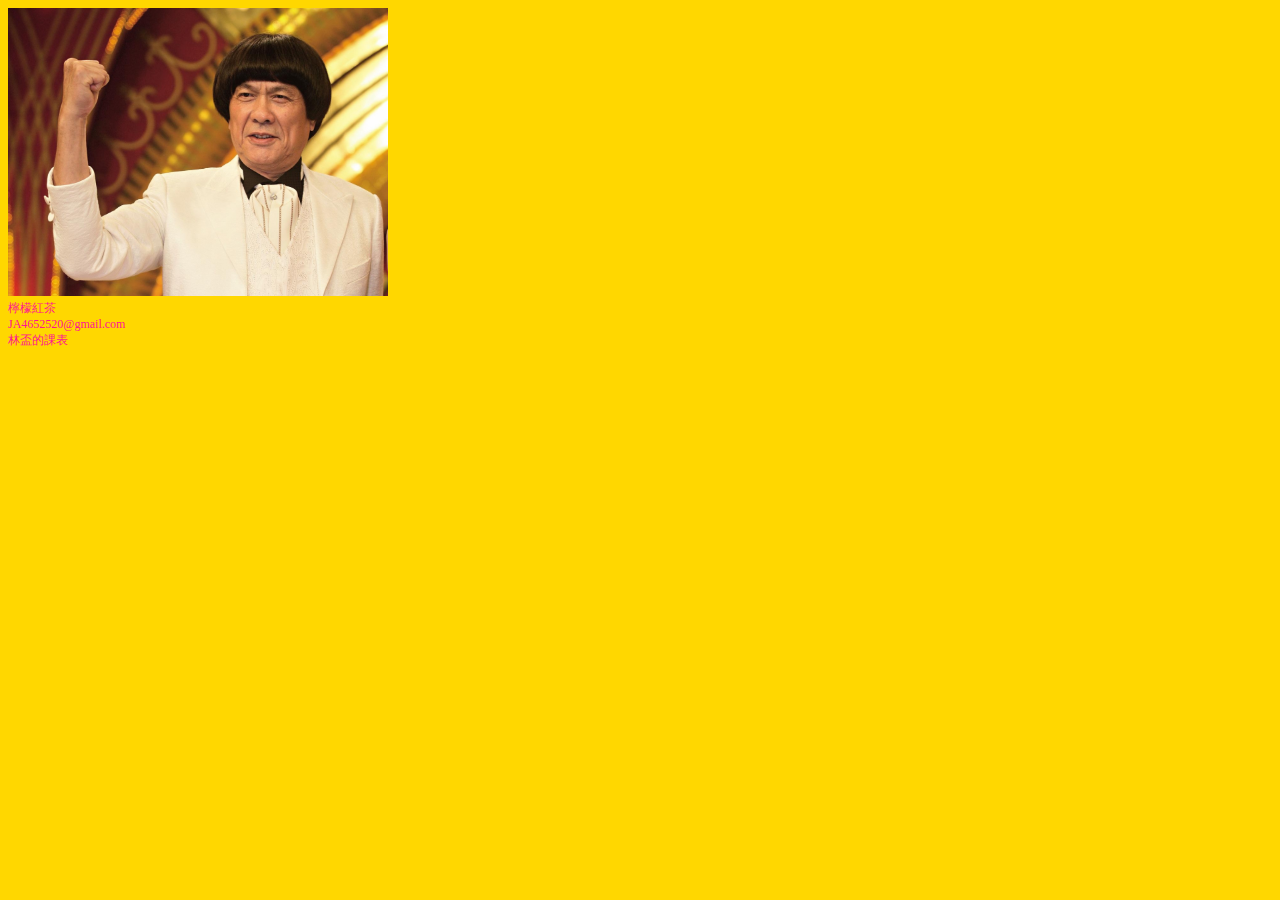
<file: index.html>
<!DOCTYPE html>
<html lang="en">
<head>
    <meta charset="UTF-8">
    <title>Title</title>
    <link rel="stylesheet" href="Css/css.css">
</head>
<body>
<!DOCTYPE html>
<html lang="en">
<head>
    <meta charset="UTF-8">
    <title>Title</title>
</head>
<body>
<img src="img/pig.jpeg"width="380" height="288"><img>
<br>
<a href="about.html"<font target="_blank">檸檬紅茶</a>
    <br>
    <a href="mailto:JA4652520@gmail.com"<font target="_blank">JA4652520@gmail.com</a>
        <br>
        <a href="class.html"<font target="_blank">林盃的課表</a>
</body>
</html>



</body>
</html>
</file>
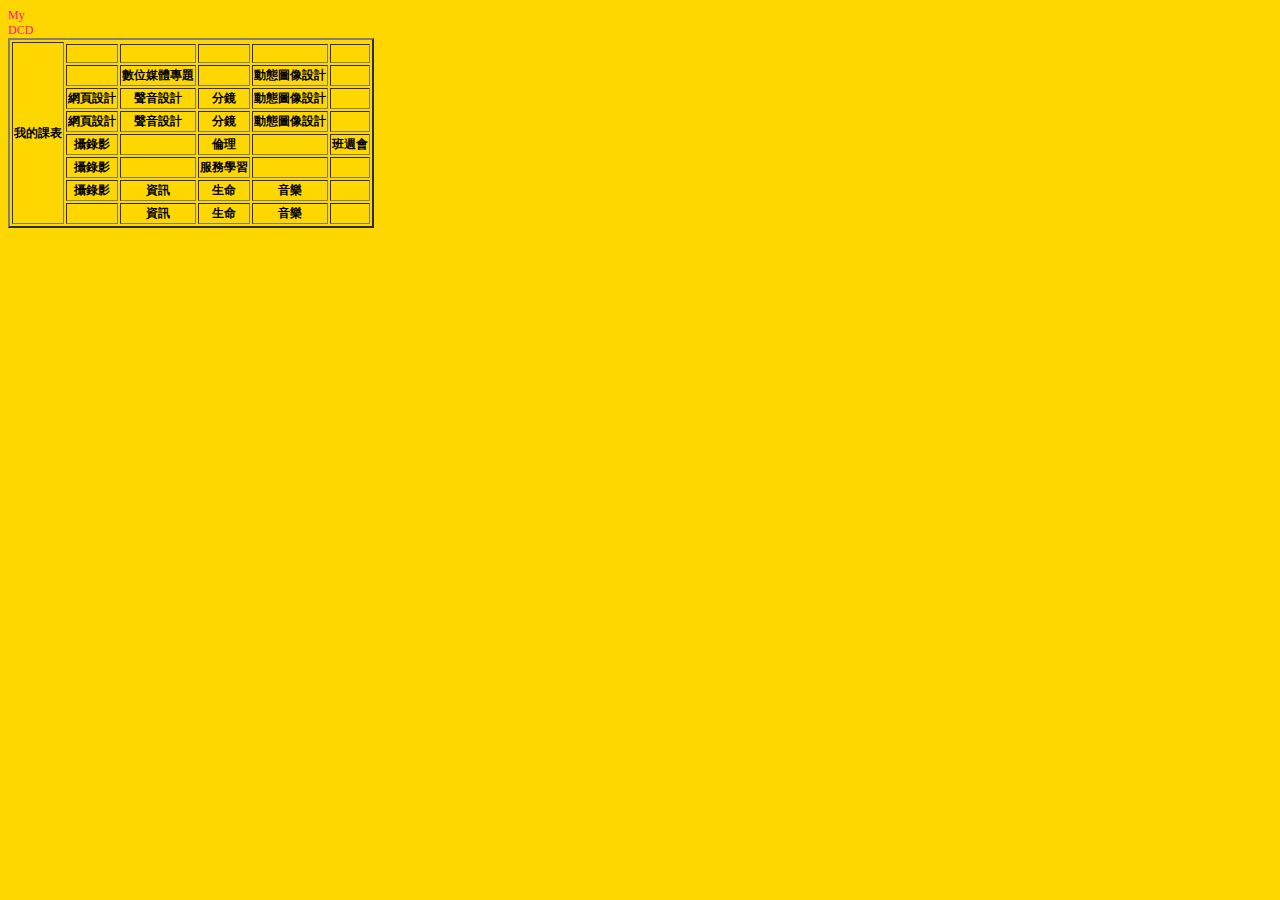
<file: class.html>
<!DOCTYPE html>
<html lang="en">
<head>
    <meta charset="UTF-8">
    <title>Title</title>
  <link rel="stylesheet" href="Css/css.css">
</head>
<body>
<div>
  <a href="#">My</a>
</div>
<a href="index.html">DCD</a>
<table  border="2">
  <th rowspan="10">我的課表</th>
  <!--第一節-->
  <tr>
    <th>&nbsp</th>
    <th>&nbsp</th>
    <th>&nbsp</th>
    <th>&nbsp</th>
    <th>&nbsp</th>
  </tr>      <!--第二節-->
  <tr>
    <th>&nbsp</th>
    <th>數位媒體專題</th>
    <th>&nbsp</th>
    <th>動態圖像設計</th>
    <th>&nbsp</th>
  </tr>
  <!--第三節-->
  <tr>
    <th>網頁設計</th>
    <th>聲音設計</th>
    <th>分鏡</th>
    <th>動態圖像設計</th>
    <th>&nbsp</th>
  </tr>
  <!--第四節-->
  <tr>
    <th>網頁設計</th>
    <th>聲音設計</th>
    <th>分鏡</th>
    <th>動態圖像設計</th>
    <th>&nbsp</th>
  </tr>
  <!--第五節-->
  <tr>
    <th>攝錄影</th>
    <th>&nbsp</th>
    <th>倫理</th>
    <th>&nbsp</th>
    <th>班週會</th>
  </tr>
  <!--第六節-->
  <tr>
    <th>攝錄影</th>
    <th>&nbsp</th>
    <th>服務學習</th>
    <th>&nbsp</th>
    <th>&nbsp</th>
  </tr>
  <!--第七節-->
  <tr>
    <th>攝錄影</th>
    <th>資訊</th>
    <th>生命</th>
    <th>音樂</th>
    <th>&nbsp</th>
  </tr>
  <!--第八節-->
  <tr>
    <th>&nbsp</th>
    <th>資訊</th>
    <th>生命</th>
    <th>音樂</th>
    <th>&nbsp</th>
  </tr>





</table>






</body>
</html>
</file>
<file: Css/css.css>
/*HTML元素*/
body{
    background: gold;
    font-size:0.75rem;
}
a{
    color: deeppink;
    text-decoration: none;
}

/* CLASS*/
.req-cls{
    background: forestgreen;
}
/*ID*/
#hate{
    color: aquamarine;
}
</file>
